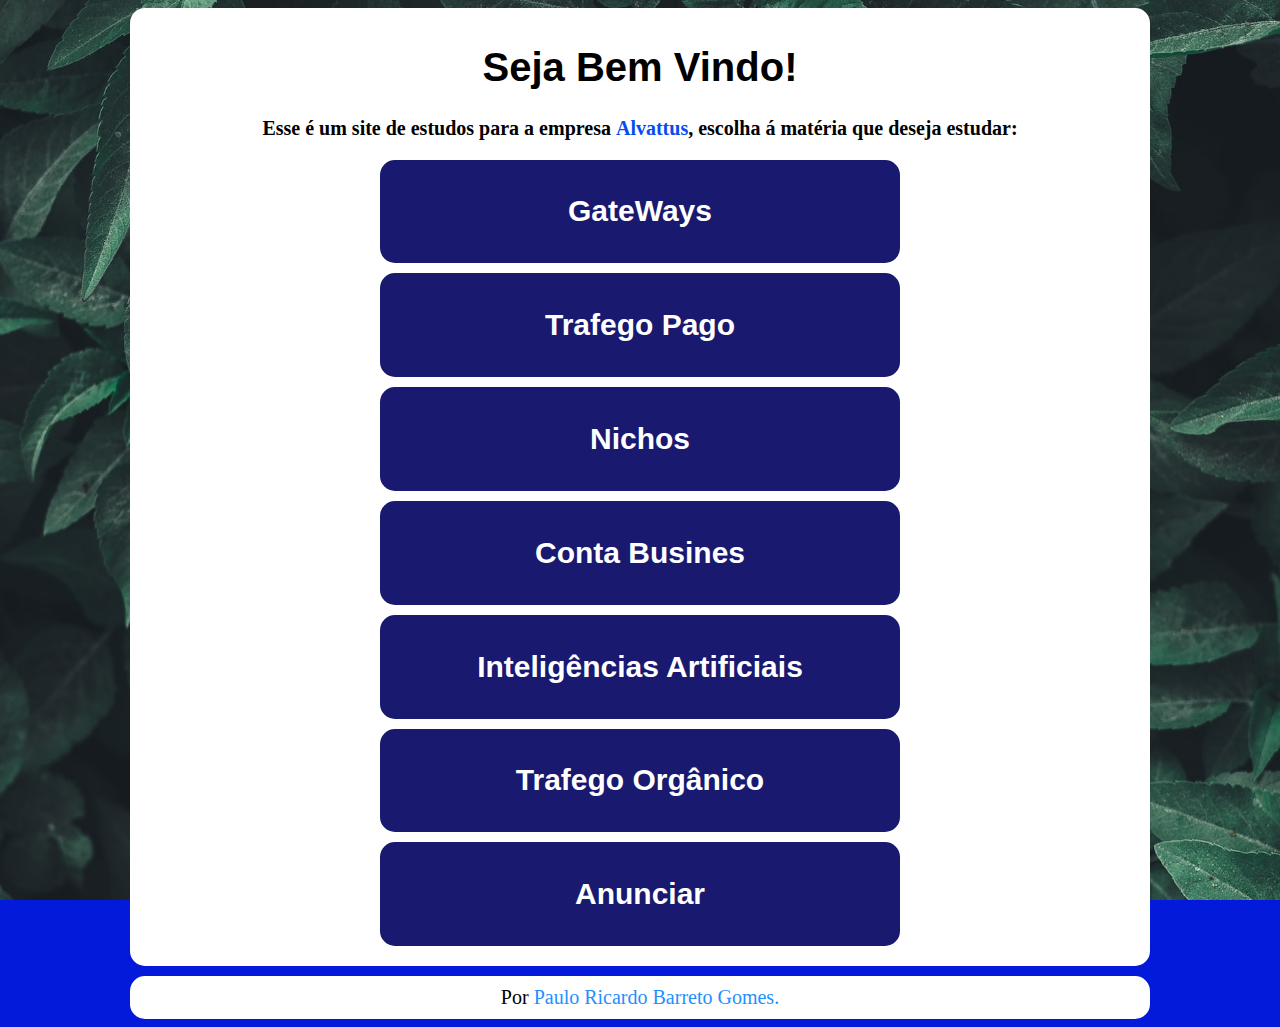
<file: index.html>
<!DOCTYPE html>
<html lang="pt-br">
<head>
    <meta charset="UTF-8">
    <meta name="viewport" content="width=device-width, initial-scale=1.0">
    <title>ALVATTUS</title>
    <link rel="shortcut icon" href="bitcoin.png" type="image/x-icon">
    <link rel="stylesheet" href="style.css">
</head>
<body>
    <header id="header.inicio">
        <h1>Seja Bem Vindo!</h1>
        <p>Esse é um site de estudos para a empresa <strong>Alvattus</strong>, escolha á matéria que deseja estudar:</p>
        <a href="gateways.html">
            <div id="gateways">
                <h2>GateWays</h2>
            </div>
        </a>
        <a href="trafegopg.html">
            <div id="trafegopg">
                <h2>Trafego Pago</h2>
            </div>
        </a>
        <a href="nichos.html">
            <div id="nichos">
                <h2>Nichos</h2>
            </div>
        </a>
        <a href="contabus.html">
            <div id="contabus">
                <h2>Conta Busines</h2>
            </div>
        </a>
        <a href="intart.html">
            <div id="intart">
                <h2>Inteligências Artificiais</h2>
            </div>
        </a>
        <a href="trafegoorg.html">
            <div id="trafegoorg">
                <h2>Trafego Orgânico</h2>
            </div>
        </a>
        <a href="anunciar.html">
            <div id="anunciar">
                <h2>Anunciar</h2>
            </div>
        </a>
    </header>
    <footer>
        Por <a href="https://github.com/pauloricardobg14">Paulo Ricardo Barreto Gomes.</a>
            </footer>
</body>
</html>
</file>
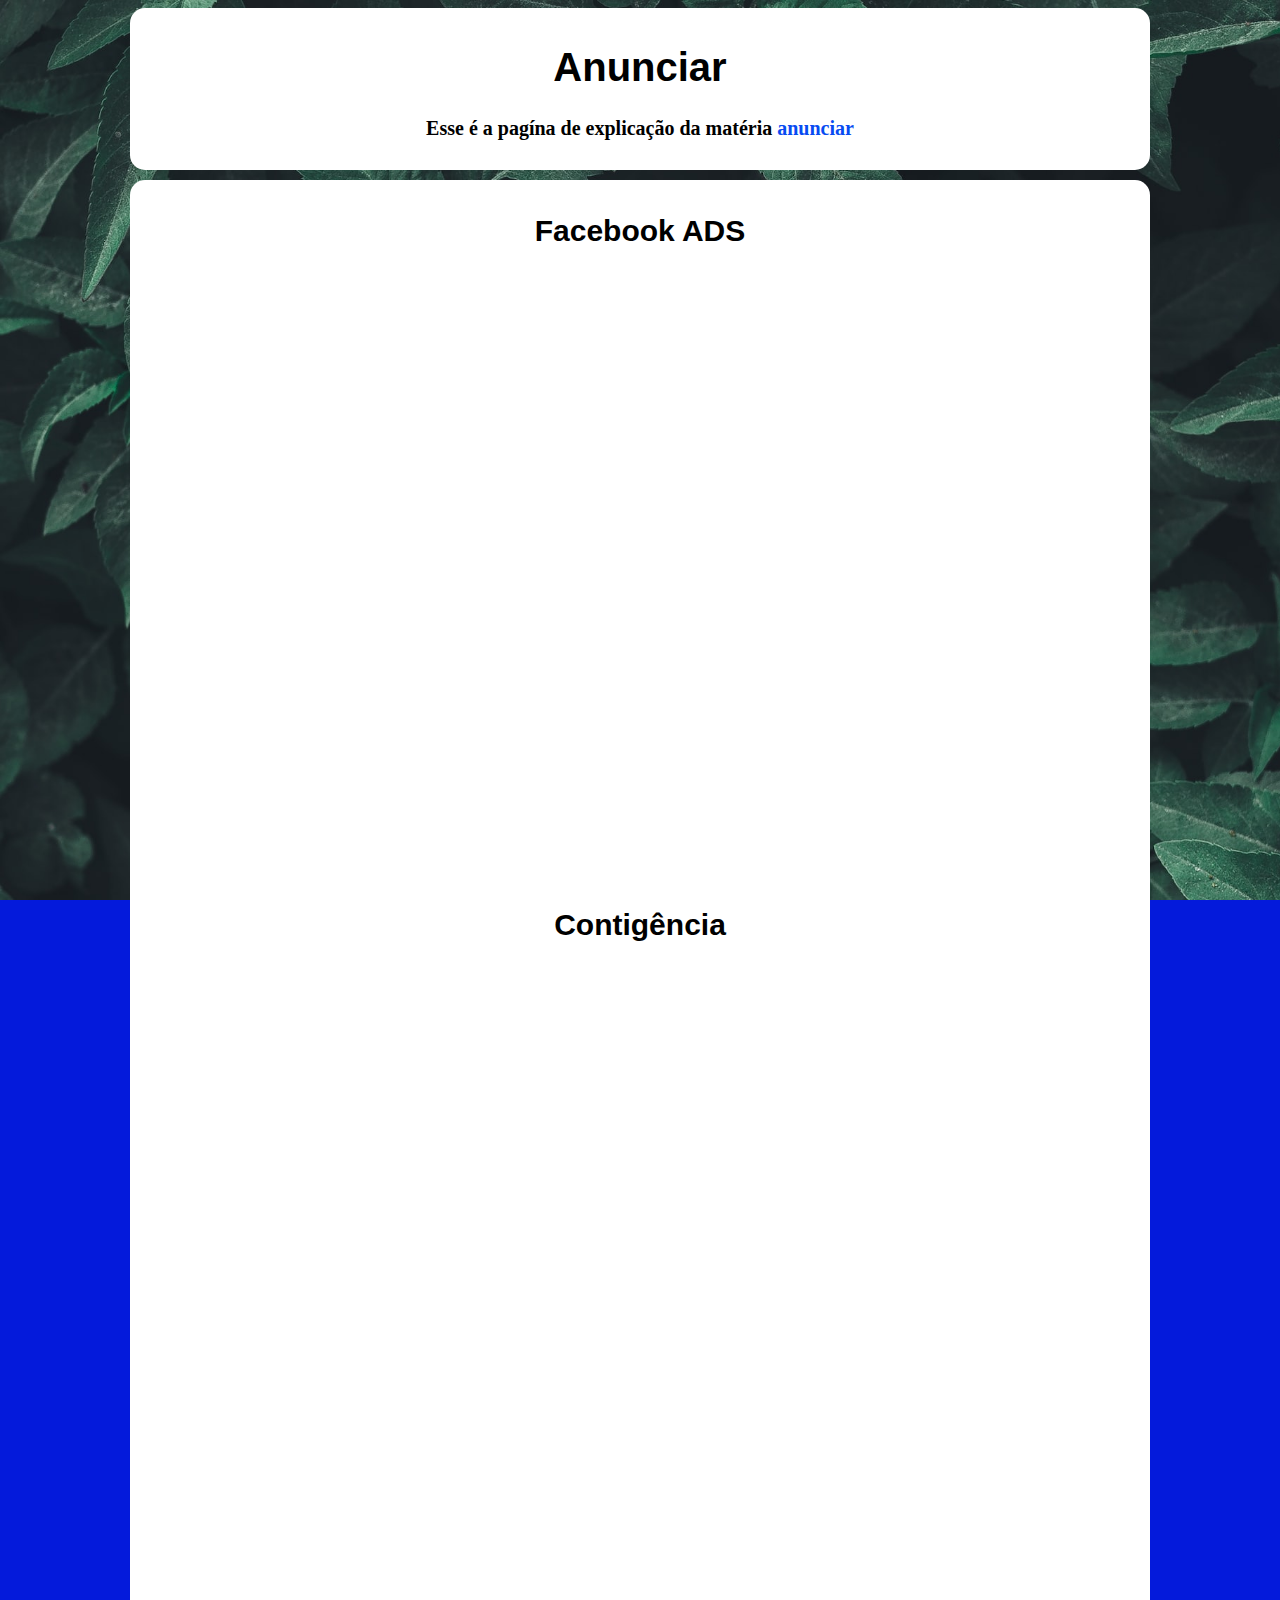
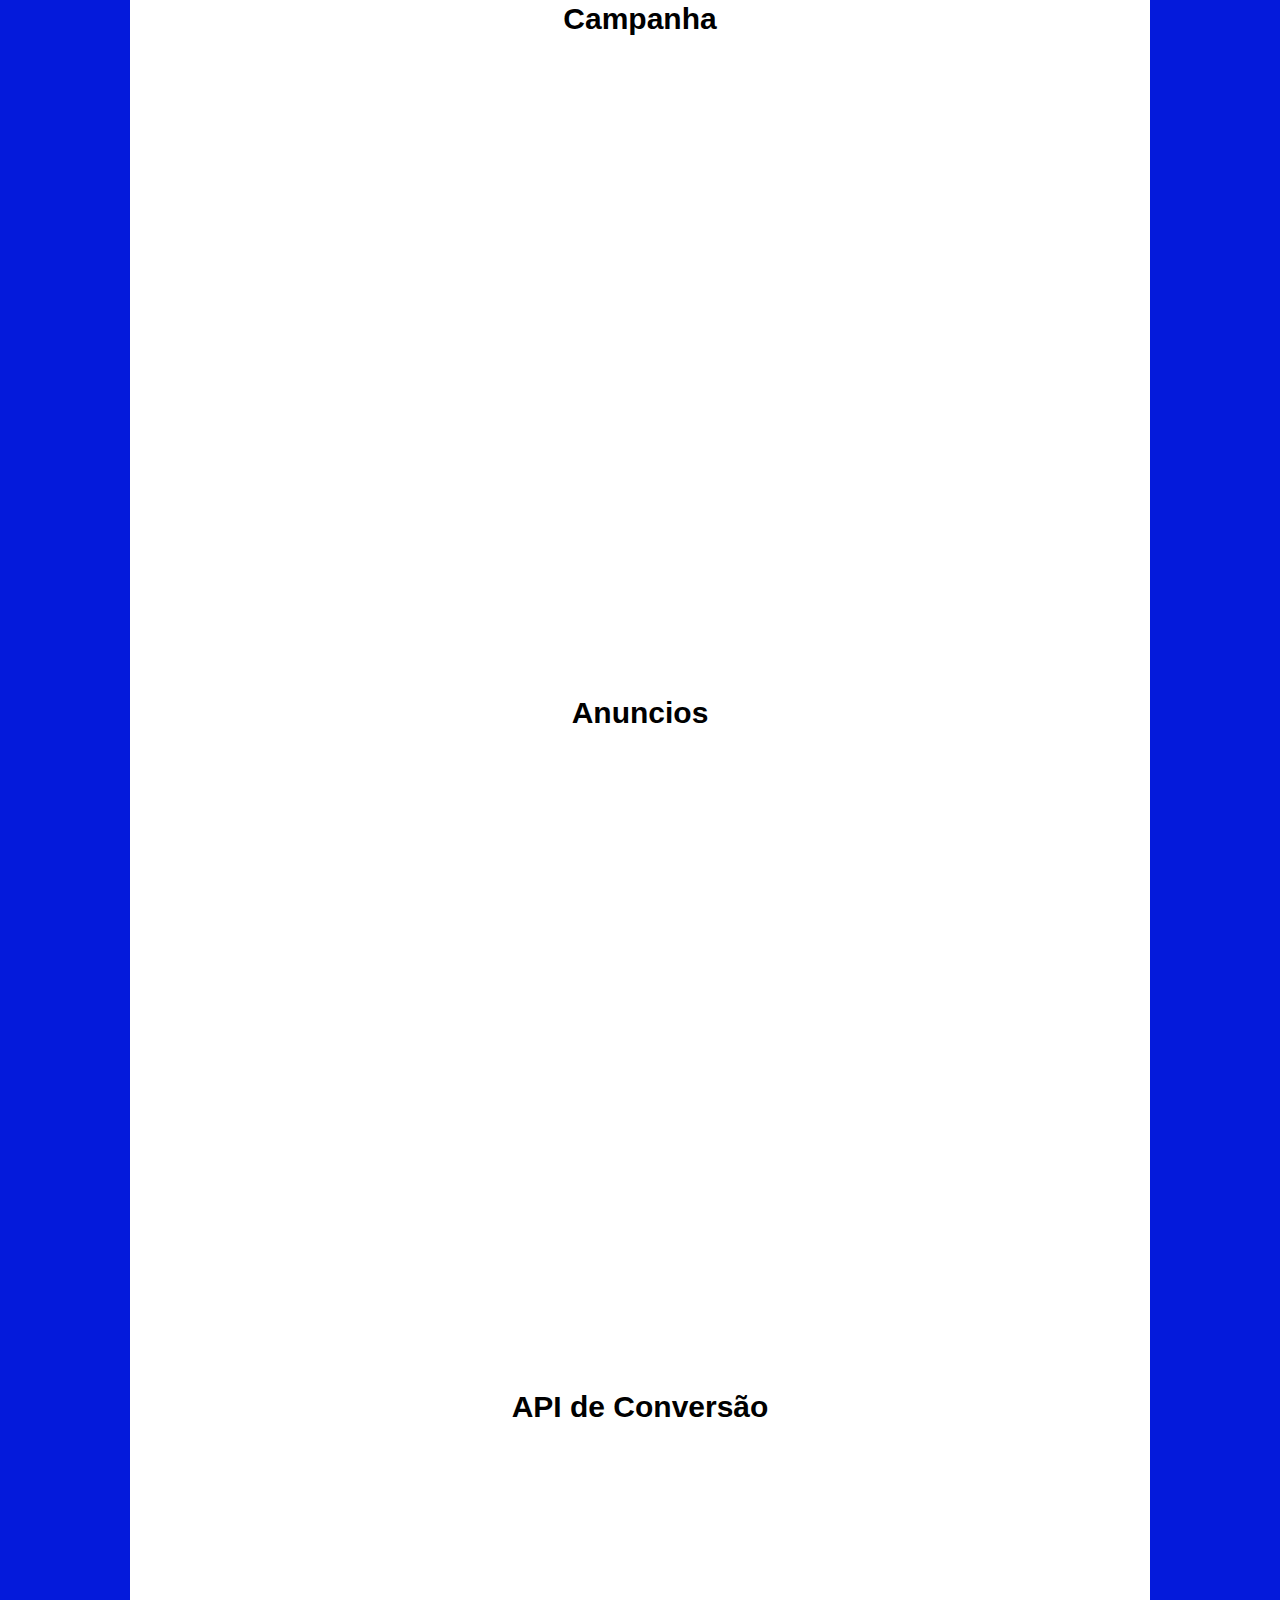
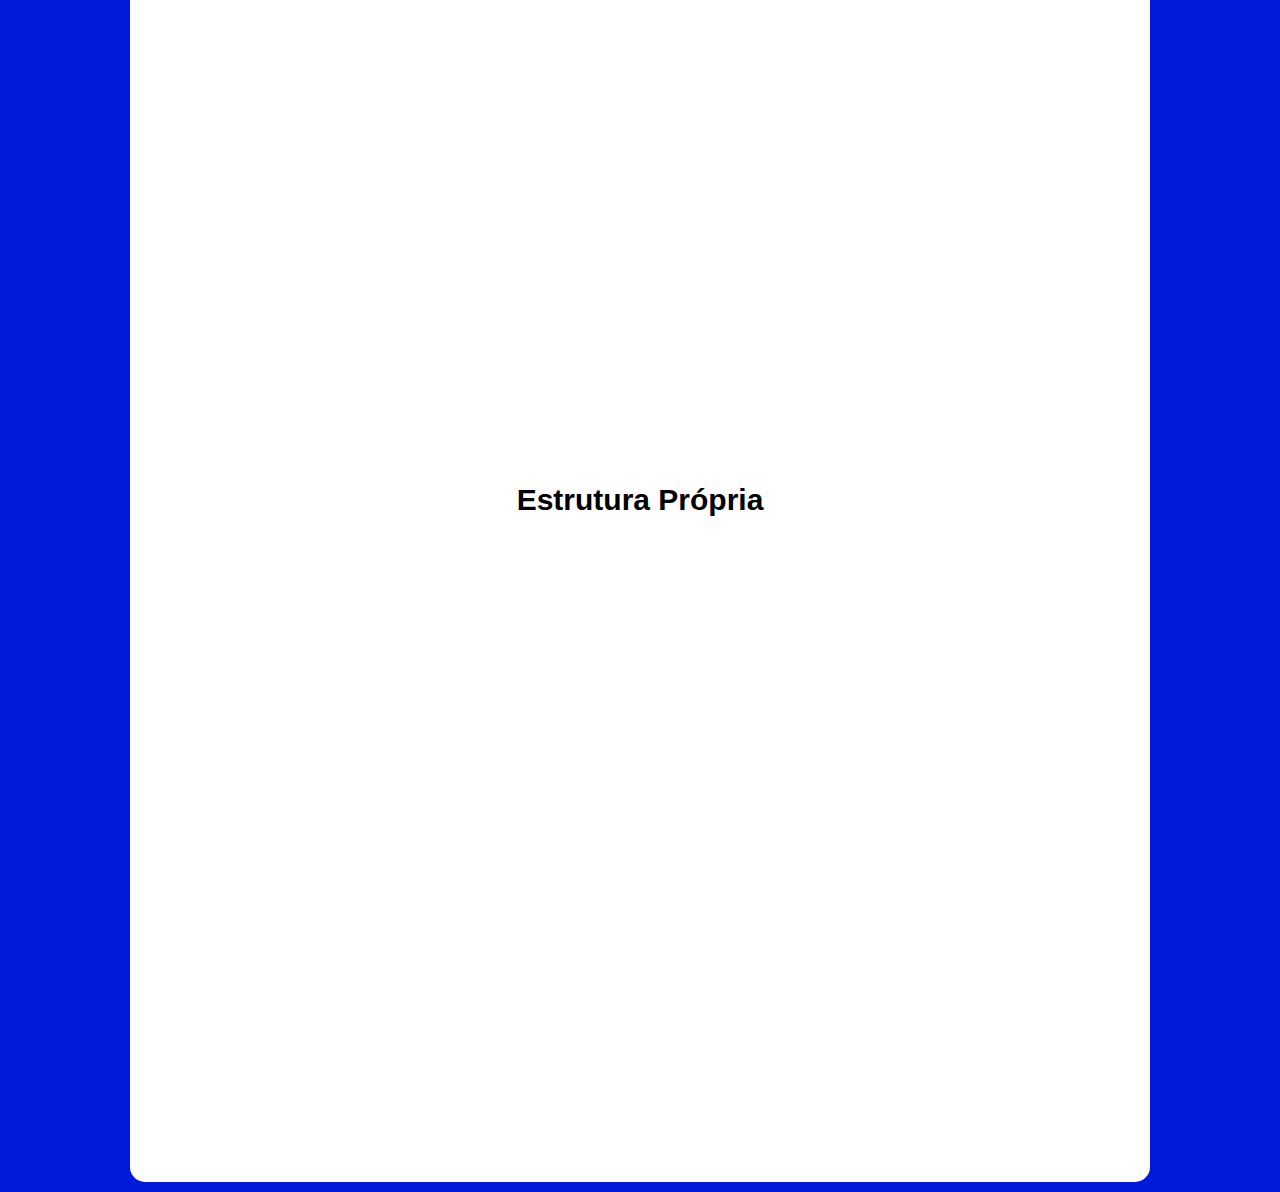
<file: anunciar.html>
<!DOCTYPE html>
<html lang="en">
<head>
    <meta charset="UTF-8">
    <meta name="viewport" content="width=device-width, initial-scale=1.0">
    <title>Anunciar</title>
    <link rel="shortcut icon" href="bitcoin.png" type="image/x-icon">
    <link rel="stylesheet" href="style.css">
</head>
<body style="background-image: url('imagens/alvattus.bg.jpg');">
    <header>
        <h1>Anunciar</h1>
        <p>Esse é a pagína de explicação da matéria <strong>anunciar</strong></p>
            </header>
    <main>

        <h2>Facebook ADS</h2>

        <section class="video"><iframe width="560" height="315" src="https://www.youtube.com/embed/lQqui9Z79yo?si=GhvT8bkTvgldR2iY" title="YouTube video player" frameborder="0" allow="accelerometer; autoplay; clipboard-write; encrypted-media; gyroscope; picture-in-picture; web-share" referrerpolicy="strict-origin-when-cross-origin" allowfullscreen></iframe></section>

        <h2>Contigência</h2>

        <section class="video"><iframe width="560" height="315" src="https://www.youtube.com/embed/v6fBEfvfddQ?si=WyfeFR0GSxC9F3_x" title="YouTube video player" frameborder="0" allow="accelerometer; autoplay; clipboard-write; encrypted-media; gyroscope; picture-in-picture; web-share" referrerpolicy="strict-origin-when-cross-origin" allowfullscreen></iframe></section>

        <h2>Campanha</h2>

        <section class="video"><iframe width="560" height="315" src="https://www.youtube.com/embed/DxDzBimI__I?si=GvaoMu7DwYGsyIms" title="YouTube video player" frameborder="0" allow="accelerometer; autoplay; clipboard-write; encrypted-media; gyroscope; picture-in-picture; web-share" referrerpolicy="strict-origin-when-cross-origin" allowfullscreen></iframe></section>

        <h2>Anuncios</h2>

        <section class="video"><iframe width="560" height="315" src="https://www.youtube.com/embed/2o3rXRILNwo?si=zK8KgH7B6dY4hZpg" title="YouTube video player" frameborder="0" allow="accelerometer; autoplay; clipboard-write; encrypted-media; gyroscope; picture-in-picture; web-share" referrerpolicy="strict-origin-when-cross-origin" allowfullscreen></iframe></section>

        <h2>API de Conversão</h2>

        <section class="video"><iframe width="560" height="315" src="https://www.youtube.com/embed/5enGNcq1inA?si=G2XeVz6Q-UksC0m6" title="YouTube video player" frameborder="0" allow="accelerometer; autoplay; clipboard-write; encrypted-media; gyroscope; picture-in-picture; web-share" referrerpolicy="strict-origin-when-cross-origin" allowfullscreen></iframe></section>

        <h2>Estrutura Própria</h2>

        <section class="video"><iframe width="560" height="315" src="https://www.youtube.com/embed/-kvGfXfK5Es?si=gvoHWhXKhOzZLf8E" title="YouTube video player" frameborder="0" allow="accelerometer; autoplay; clipboard-write; encrypted-media; gyroscope; picture-in-picture; web-share" referrerpolicy="strict-origin-when-cross-origin" allowfullscreen></iframe></section>

    </main>
</body>
</html>
</file>
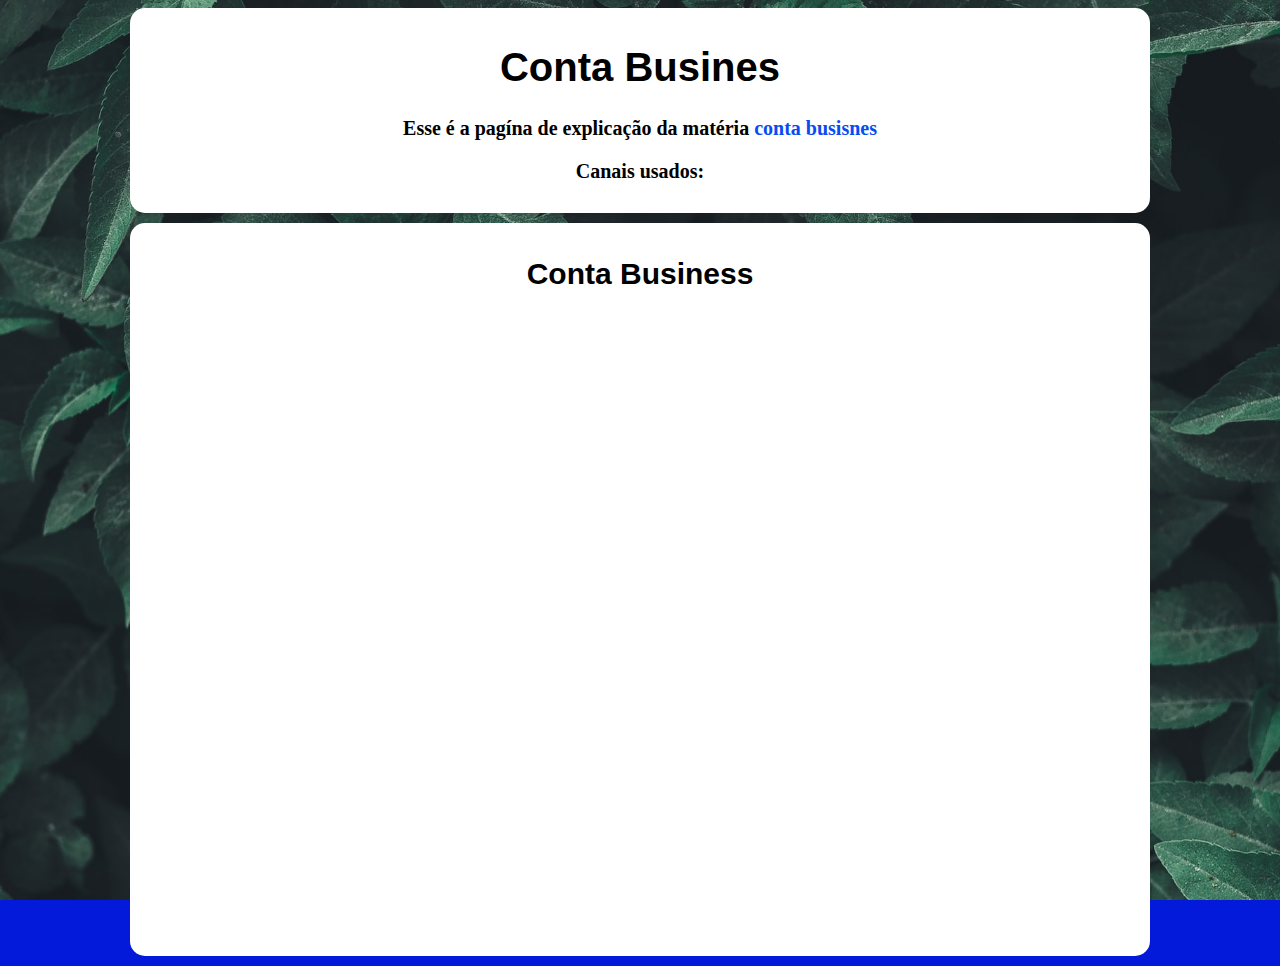
<file: contabus.html>
<!DOCTYPE html>
<html lang="en">
<head>
    <meta charset="UTF-8">
    <meta name="viewport" content="width=device-width, initial-scale=1.0">
    <title>Conta Bus</title>
    <link rel="stylesheet" href="style.css">
    <link rel="shortcut icon" href="bitcoin.png" type="image/x-icon">
</head>
<body style="background-image: url('imagens/alvattus.bg.jpg'); background-size: cover; background-attachment: fixed;">
    <header>
        <h1>Conta Busines</h1>
<p>Esse é a pagína de explicação da matéria <strong>conta busisnes</strong></p>
<p>Canais usados:</p>
    </header>
    <main>
        <h2>Conta Business</h2>

        <section class="video"><iframe width="560" height="315" src="https://www.youtube.com/embed/5a99mzYulS8?si=8QbeV-wbFaFNww0O" title="YouTube video player" frameborder="0" allow="accelerometer; autoplay; clipboard-write; encrypted-media; gyroscope; picture-in-picture; web-share" referrerpolicy="strict-origin-when-cross-origin" allowfullscreen></iframe></section>

</body>
</html>
</file>
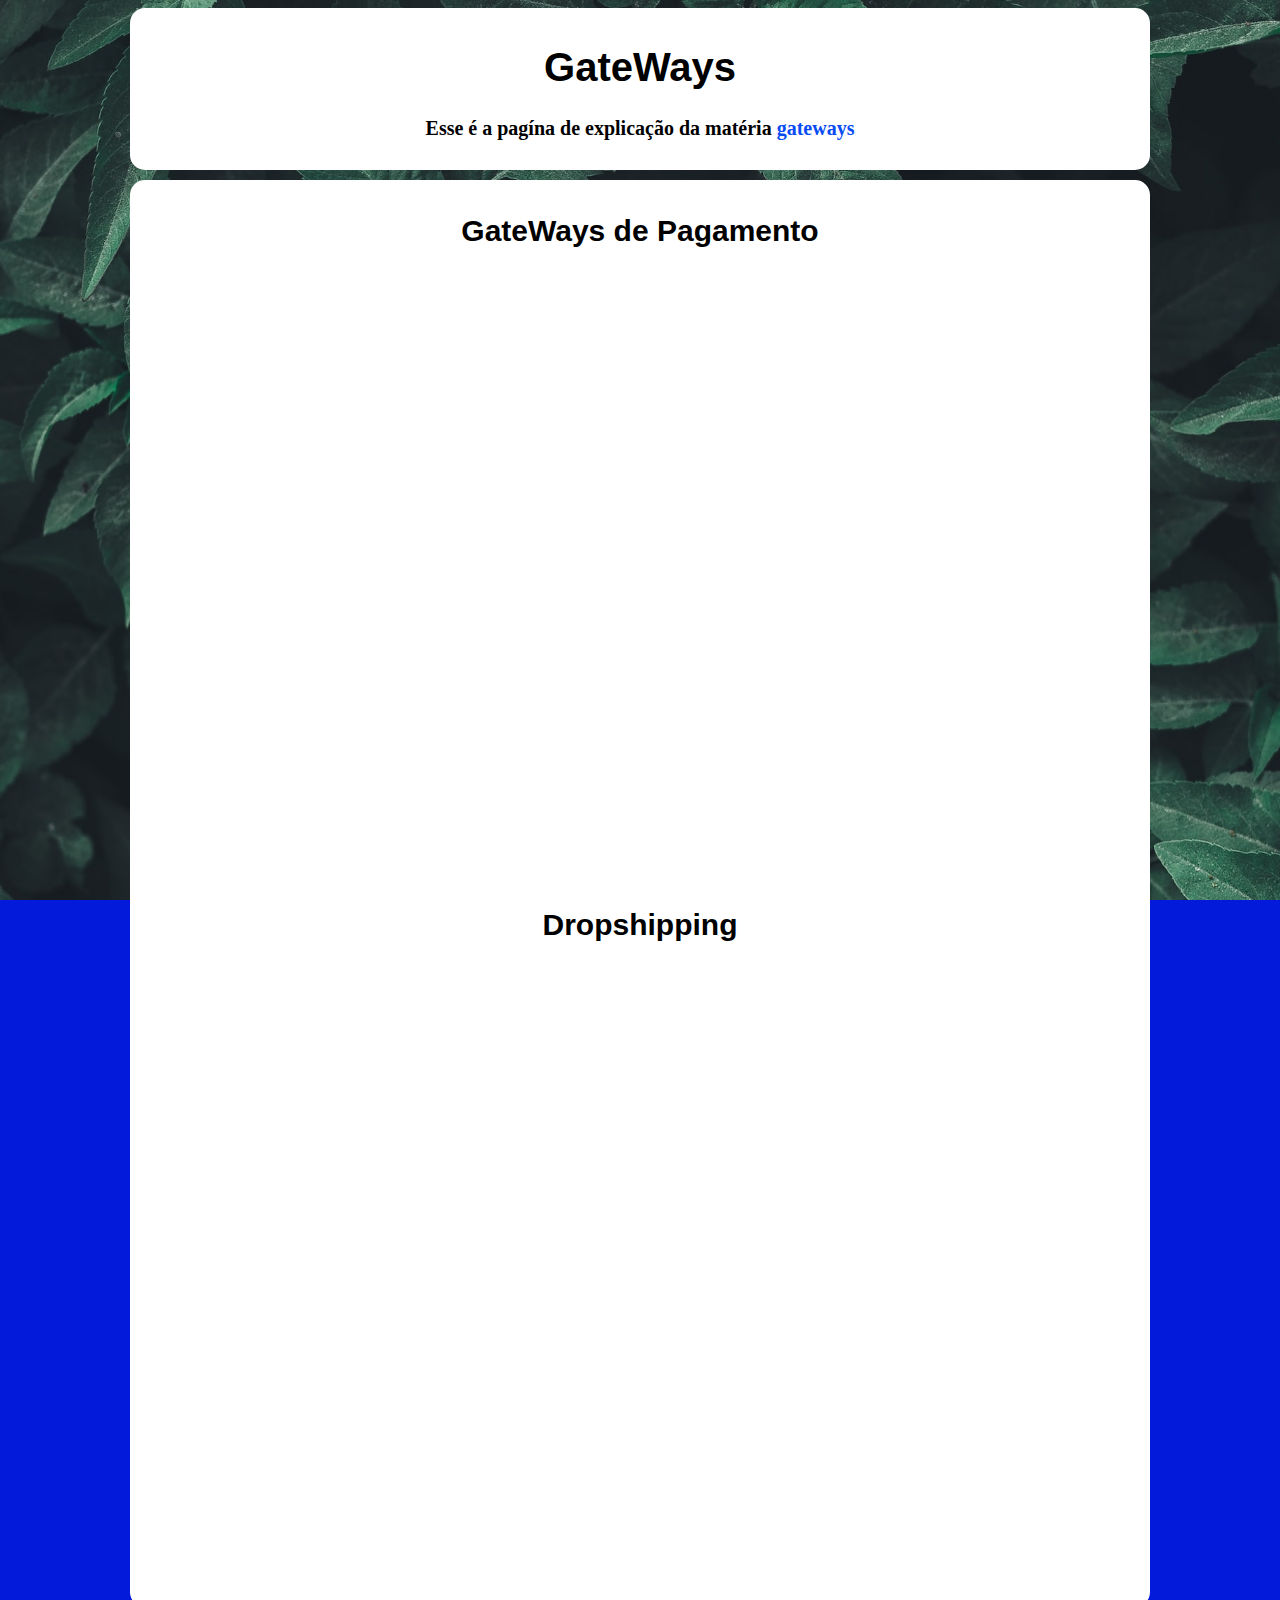
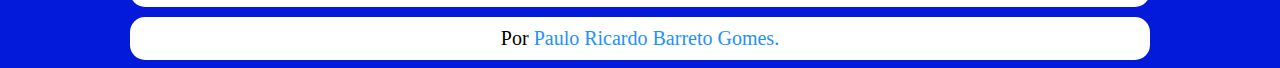
<file: gateways.html>
<!DOCTYPE html>
<html lang="pt-br">
<head>
    <meta charset="UTF-8">
    <meta name="viewport" content="width=device-width, initial-scale=1.0">
    <title>GateWays</title>
    <link rel="shortcut icon" href="bitcoin.png" type="image/x-icon">
    <link rel="stylesheet" href="style.css">
</head>
<body style="background-image: url('imagens/alvattus.bg.jpg'); background-size: cover; background-attachment: fixed;">
    <header>
<h1>GateWays</h1>
<p>Esse é a pagína de explicação da matéria <strong>gateways</strong></p>

    </header>
    <main>
<h2>GateWays de Pagamento</h2>

<section class="video"><iframe width="560" height="315" src="https://www.youtube.com/embed/teZKw2soAwA?si=DWB9H9wMc7MQLlvY" title="YouTube video player" frameborder="0" allow="accelerometer; autoplay; clipboard-write; encrypted-media; gyroscope; picture-in-picture; web-share" referrerpolicy="strict-origin-when-cross-origin" allowfullscreen></iframe></section>

<h2>Dropshipping</h2>

<section class="video"><iframe width="560" height="315" src="https://www.youtube.com/embed/48-D290lKM0?si=OLs7BRDruKwxKJqH" title="YouTube video player" frameborder="0" allow="accelerometer; autoplay; clipboard-write; encrypted-media; gyroscope; picture-in-picture; web-share" referrerpolicy="strict-origin-when-cross-origin" allowfullscreen></iframe></section>


</main>
    <footer>
Por <a href="https://github.com/pauloricardobg14">Paulo Ricardo Barreto Gomes.</a>
    </footer>
</body>
</html>
</file>
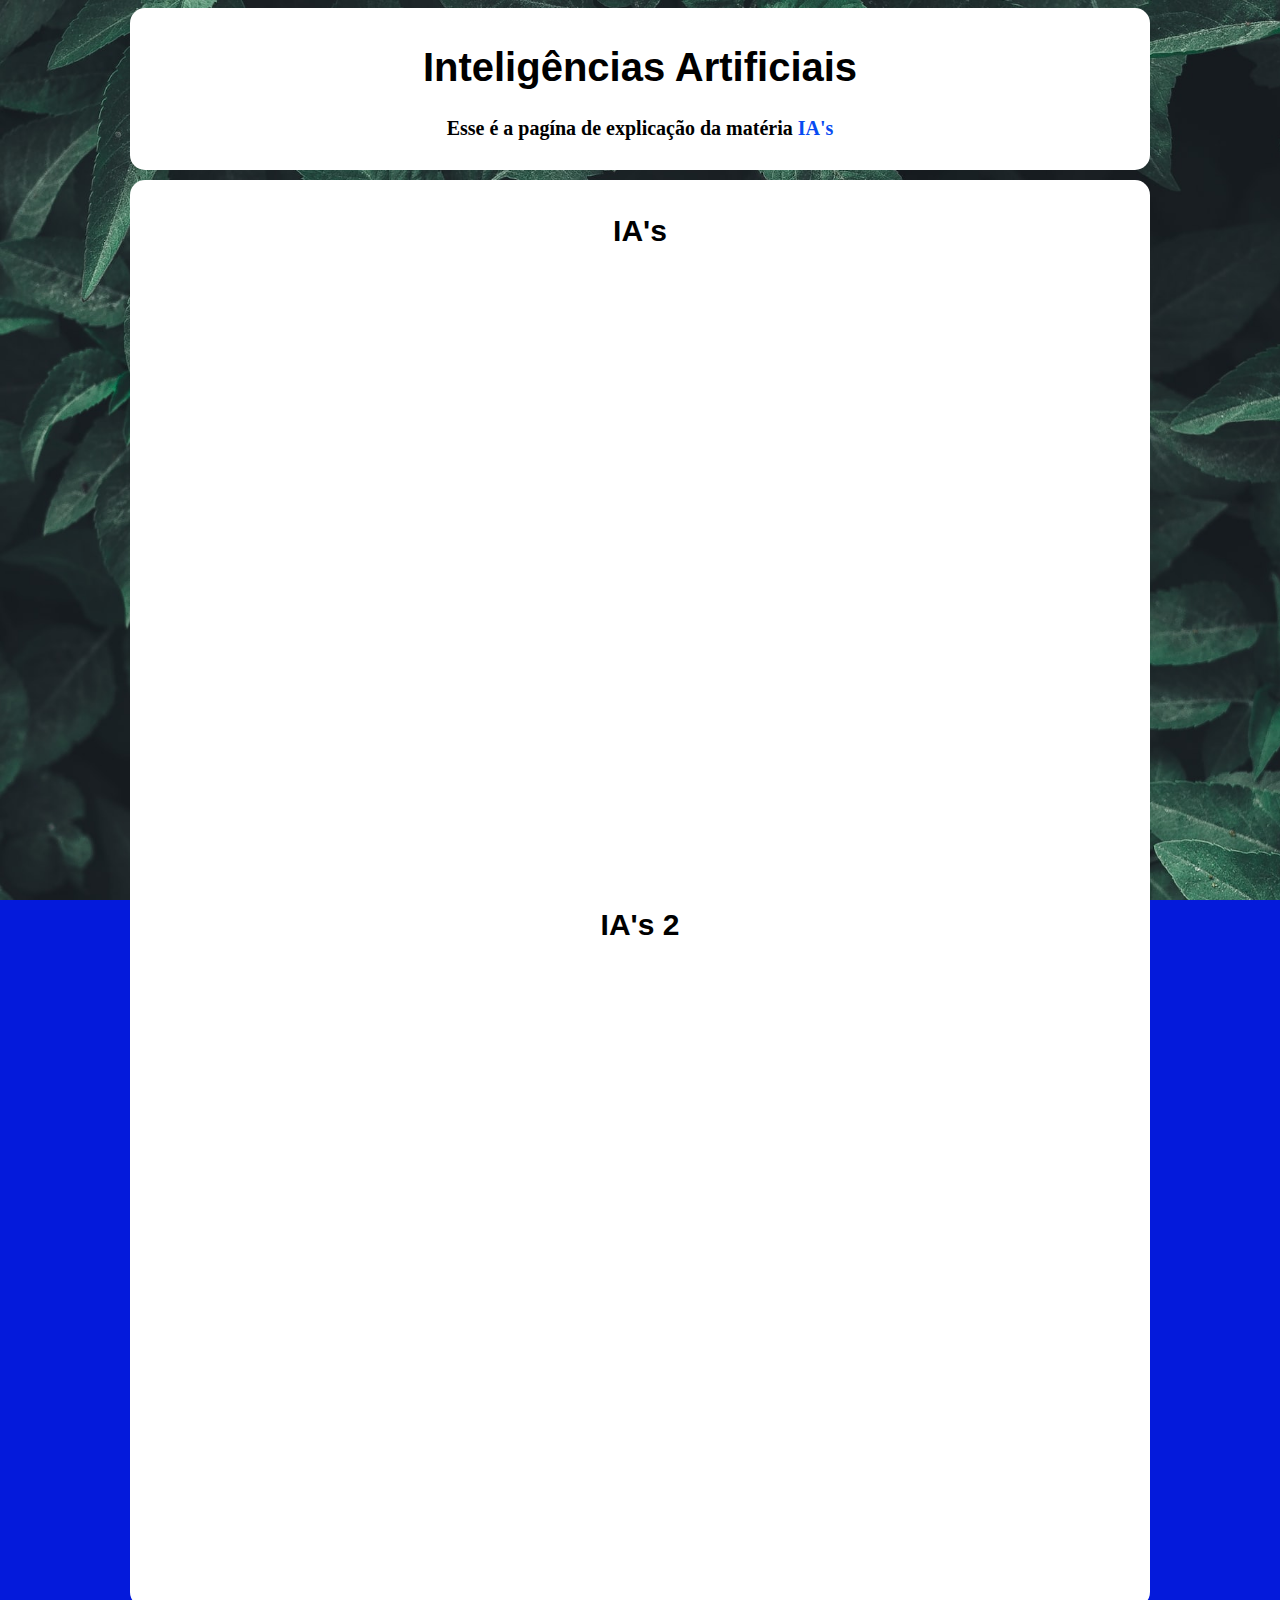
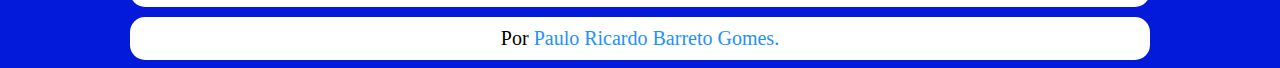
<file: intart.html>
<!DOCTYPE html>
<html lang="en">
<head>
    <meta charset="UTF-8">
    <meta name="viewport" content="width=device-width, initial-scale=1.0">
    <title>IA's</title>
    <link rel="stylesheet" href="style.css">
    <link rel="shortcut icon" href="bitcoin.png" type="image/x-icon">
</head>
<body style="background-image: url('imagens/alvattus.bg.jpg'); background-size: cover; background-attachment: fixed;">
<header>
<h1>Inteligências Artificiais</h1>
<p>Esse é a pagína de explicação da matéria <strong>IA's</strong></p>

</header>
<main>
    <h2>IA's</h2>

    <section class="video"><iframe width="560" height="315" src="https://www.youtube.com/embed/jpgbZlqOTgk?si=mNwmZWRHbE0QXdVt" title="YouTube video player" frameborder="0" allow="accelerometer; autoplay; clipboard-write; encrypted-media; gyroscope; picture-in-picture; web-share" referrerpolicy="strict-origin-when-cross-origin" allowfullscreen></iframe></section>

    <h2>IA's 2</h2>

    <section class="video"><iframe width="560" height="315" src="https://www.youtube.com/embed/EnqKOS1nveE?si=DEMfHd-SAvWQHlmi" title="YouTube video player" frameborder="0" allow="accelerometer; autoplay; clipboard-write; encrypted-media; gyroscope; picture-in-picture; web-share" referrerpolicy="strict-origin-when-cross-origin" allowfullscreen></iframe></section>

</main>

<footer>
    Por <a href="https://github.com/pauloricardobg14">Paulo Ricardo Barreto Gomes.</a>
        </footer>

    
</body>
</html>
</file>
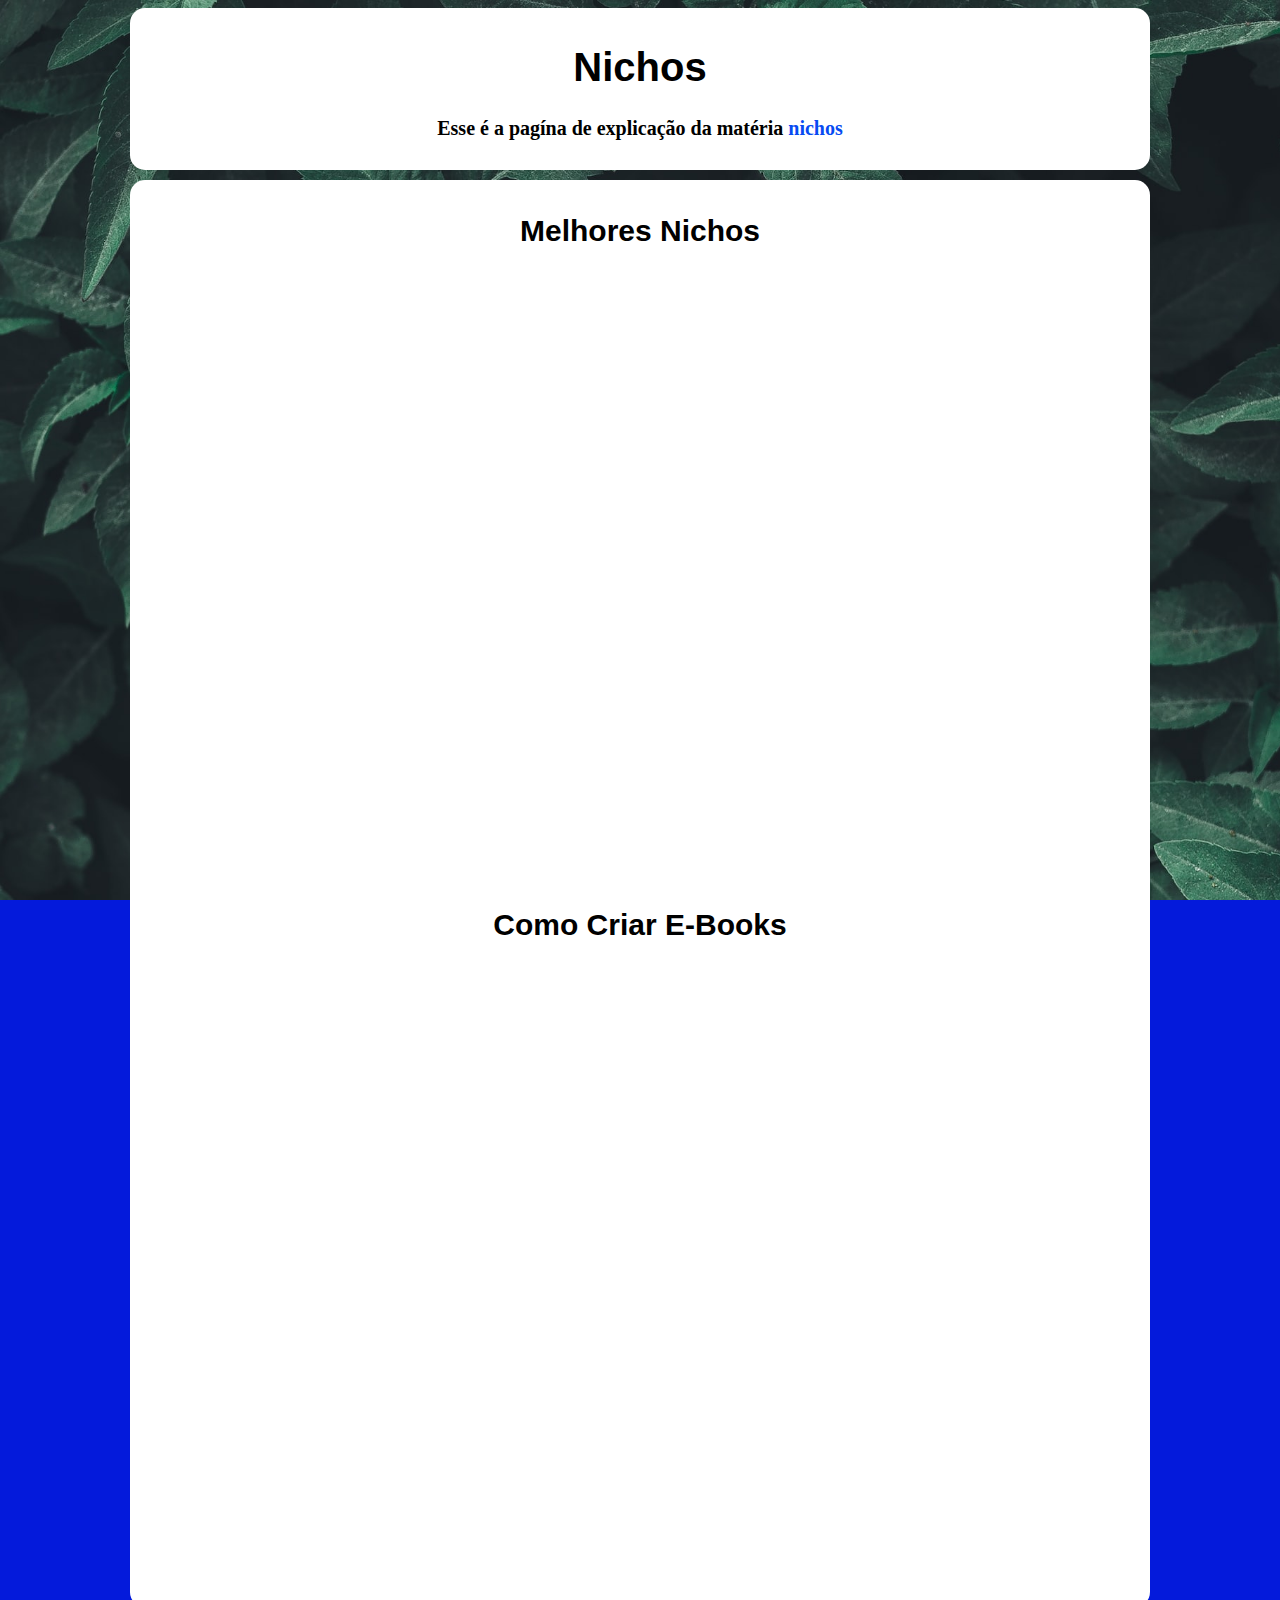
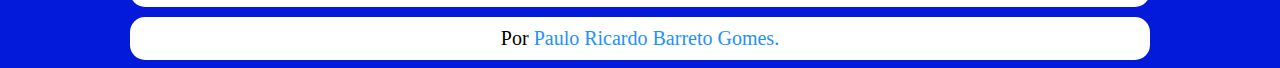
<file: nichos.html>
<!DOCTYPE html>
<html lang="en">
<head>
    <meta charset="UTF-8">
    <meta name="viewport" content="width=device-width, initial-scale=1.0">
    <title>Nichos</title>
    <link rel="stylesheet" href="style.css">
    <link rel="shortcut icon" href="bitcoin.png" type="image/x-icon">
</head>
<body style="background-image: url('imagens/alvattus.bg.jpg'); background-size: cover; background-attachment: fixed;">
    <header>
        <h1>Nichos</h1>
        <p>Esse é a pagína de explicação da matéria <strong>nichos</strong></p>
    </header>    
    <main>

        <h2>Melhores Nichos</h2>

<section class="video"><iframe width="560" height="315" src="https://www.youtube.com/embed/T1KWoQoEUGk?si=-saLZbOe0hzFiWGL" title="YouTube video player" frameborder="0" allow="accelerometer; autoplay; clipboard-write; encrypted-media; gyroscope; picture-in-picture; web-share" referrerpolicy="strict-origin-when-cross-origin" allowfullscreen></iframe></section>

<h2>Como Criar E-Books</h2>
        
<section class="video"><iframe width="560" height="315" src="https://www.youtube.com/embed/ehRu8z5IS1I?si=NpCthIemTSd-EZaM" title="YouTube video player" frameborder="0" allow="accelerometer; autoplay; clipboard-write; encrypted-media; gyroscope; picture-in-picture; web-share" referrerpolicy="strict-origin-when-cross-origin" allowfullscreen></iframe></section>

    </main>
    <footer>
        Por <a href="https://github.com/pauloricardobg14">Paulo Ricardo Barreto Gomes.</a>
            </footer>
</body>
</html>
</file>
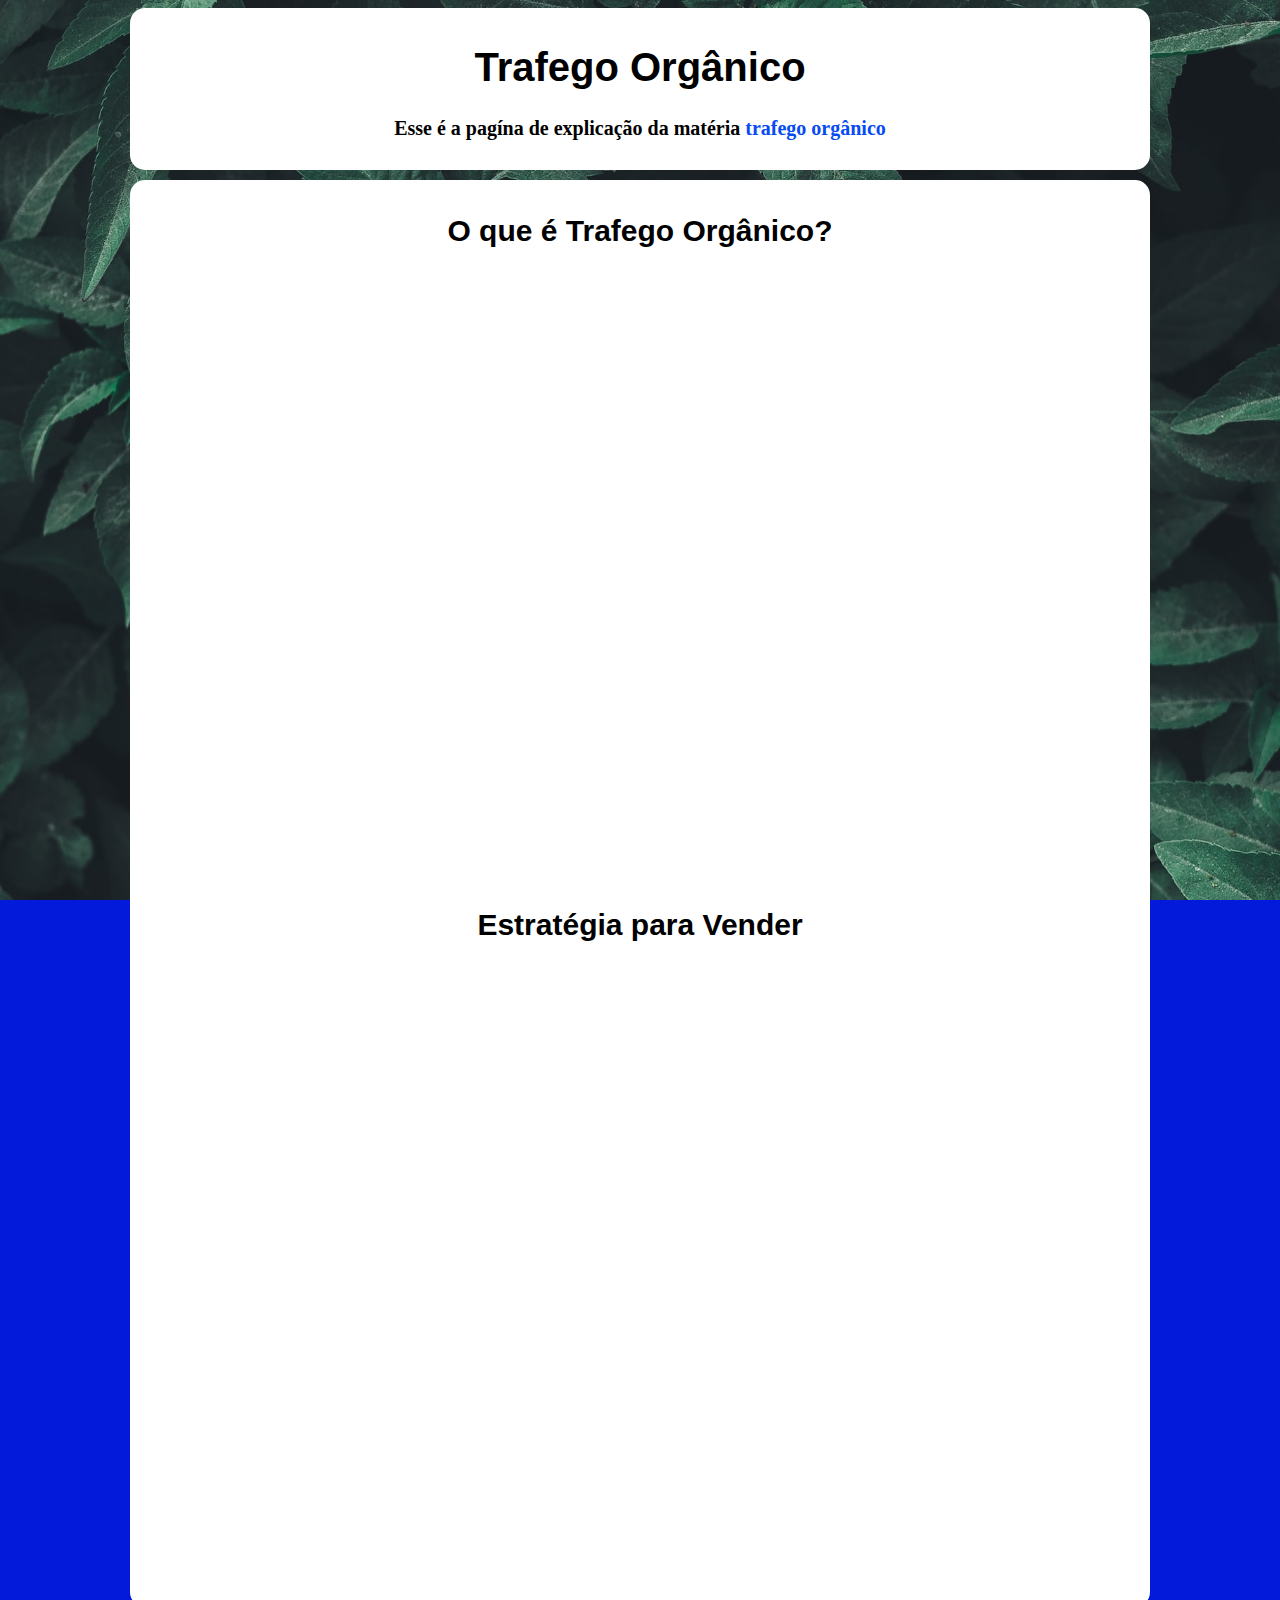
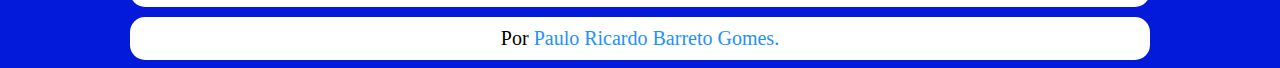
<file: trafegoorg.html>
<!DOCTYPE html>
<html lang="pt-br">
<head>
    <meta charset="UTF-8">
    <meta name="viewport" content="width=device-width, initial-scale=1.0">
    <title>Trafego ORG</title>
    <link rel="stylesheet" href="style.css">
    <link rel="shortcut icon" href="bitcoin.png" type="image/x-icon">
</head >
<body style="background-image: url('imagens/alvattus.bg.jpg');">
<header>
    <h1>Trafego Orgânico</h1>
    <p>Esse é a pagína de explicação da matéria <strong>trafego orgânico</strong></p>

        </header>
    <main>

        <h2>O que é Trafego Orgânico?</h2>

        <section class="video"><iframe width="560" height="315" src="https://www.youtube.com/embed/RKMDhD5yBmc?si=FVuB51YYif1kLs9p" title="YouTube video player" frameborder="0" allow="accelerometer; autoplay; clipboard-write; encrypted-media; gyroscope; picture-in-picture; web-share" referrerpolicy="strict-origin-when-cross-origin" allowfullscreen></iframe></section>

        <h2>Estratégia para Vender</h2>


        <section class="video"><iframe width="560" height="315" src="https://www.youtube.com/embed/-UnG6EPZSkw?si=6fQtW2Lb4tgjex1S" title="YouTube video player" frameborder="0" allow="accelerometer; autoplay; clipboard-write; encrypted-media; gyroscope; picture-in-picture; web-share" referrerpolicy="strict-origin-when-cross-origin" allowfullscreen></iframe></section>
    </main>
    <footer>
        Por <a href="https://github.com/pauloricardobg14">Paulo Ricardo Barreto Gomes.</a>
            </footer>
</body>
</html>
</file>
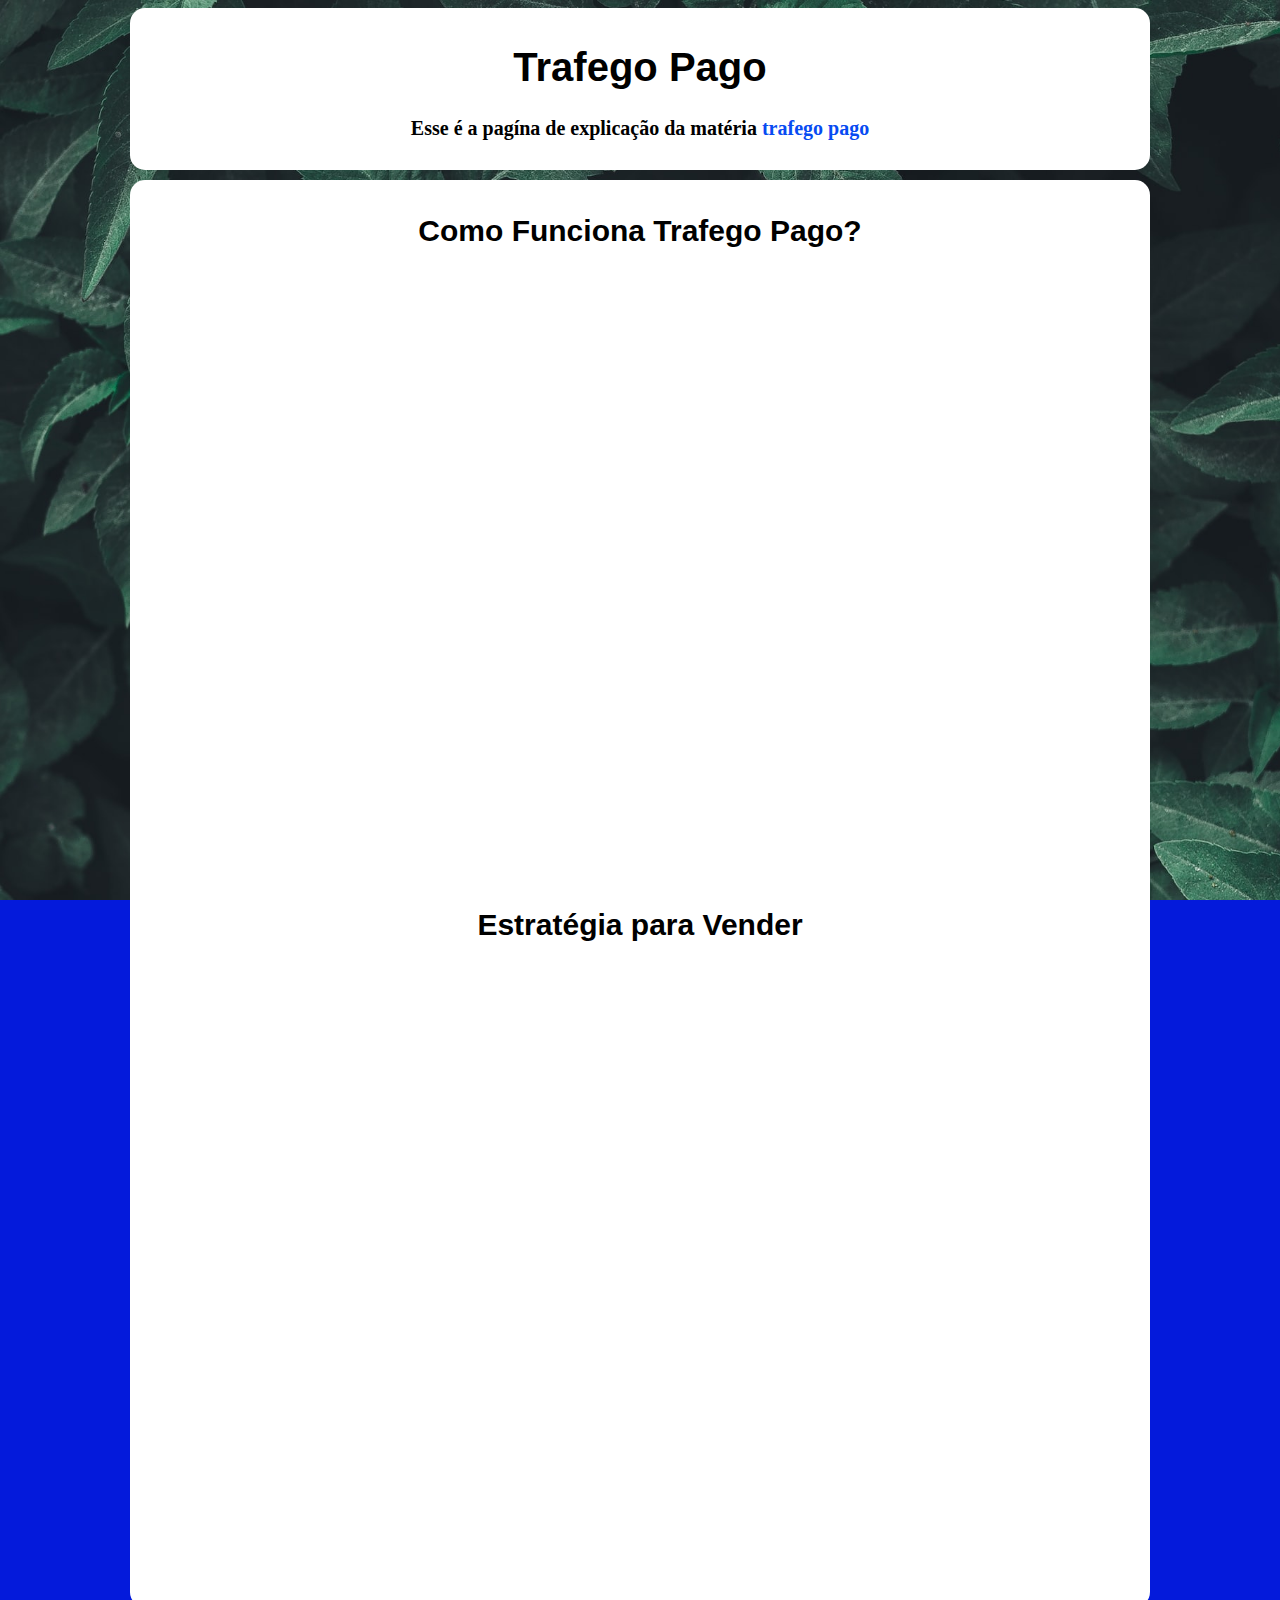
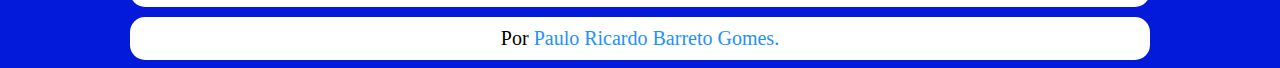
<file: trafegopg.html>
<!DOCTYPE html>
<html lang="pt-br">
<head>
    <meta charset="UTF-8">
    <meta name="viewport" content="width=device-width, initial-scale=1.0">
    <link rel="stylesheet" href="style.css">
    <link rel="shortcut icon" href="bitcoin.png" type="image/x-icon">
    <title>Trafego PG</title>
</head>
<body style="background-image: url('imagens/alvattus.bg.jpg'); background-size: cover; background-attachment: fixed;">
    <header>
        <h1>Trafego Pago</h1>
        <p>Esse é a pagína de explicação da matéria <strong>trafego pago</strong></p>
       
    </header>
    <main>

<h2>Como Funciona Trafego Pago?</h2>

<section class="video"><iframe width="560" height="315" src="https://www.youtube.com/embed/ApDIj2SoGlg?si=4jr-YJ6ybTtx_7Ys" title="YouTube video player" frameborder="0" allow="accelerometer; autoplay; clipboard-write; encrypted-media; gyroscope; picture-in-picture; web-share" referrerpolicy="strict-origin-when-cross-origin" allowfullscreen></iframe></section>

<h2>Estratégia para Vender</h2>

<section class="video"><iframe width="560" height="315" src="https://www.youtube.com/embed/XfGV97iGJMg?si=62SWjIgBptYxiTmI" title="YouTube video player" frameborder="0" allow="accelerometer; autoplay; clipboard-write; encrypted-media; gyroscope; picture-in-picture; web-share" referrerpolicy="strict-origin-when-cross-origin" allowfullscreen></iframe></section>
    </main>
    <footer>
        Por <a href="https://github.com/pauloricardobg14">Paulo Ricardo Barreto Gomes.</a>
    </footer>
</body>
</html>
</file>
<file: style.css>
@charset "UTF-8";

@font-face {
    font-family: 'Nice';
    src: url('fontes/nice_honey/Nice\ Honey.ttf') format(truetype), url('fontes/nice_honey/Nice\ Honey.otf') format(truetype);
}


body {
    background-color: #041ADB;
    font-size: 20px;
    text-align: center;
    background-image: url('imagens/alvattus.bg.jpg');
    background-size: cover;
    background-attachment: fixed;
}

header {
max-width: 1000px;
min-width: 250px;
margin: auto;
background-color: white;
padding: 10px;
border-radius: 15px;
text-align: center;
margin-bottom: 10px;
}

main {
    max-width: 1000px;
    min-width: 250px;
    margin: auto;
    background-color: white;
    padding: 10px;
    border-radius: 15px;
    margin-bottom: 10px;
    text-align: center;
}

h1 {
    text-align: center;
    font-family: sans-serif;
}

strong {
    color: #074BF2;
}

p {
    font-weight: 700;
}

div {
 text-align: center;
 padding: 10px;
 margin: auto;
 margin:  10px;
}

#gateways {
    background-color:  midnightblue;
    max-width: 500px;
    min-width: 125px;
    border-radius: 15px;
    margin: auto;
    margin-bottom: 10px;
}

#trafegopg {
    background-color:  midnightblue;
    max-width: 500px;
    min-width: 125px;
    border-radius: 15px;
    margin: auto;
    margin-bottom: 10px;
}

#nichos {
    background-color:  midnightblue;
    max-width: 500px;
    min-width: 125px;
    border-radius: 15px;
    margin: auto;
    margin-bottom: 10px;
}

#contabus {
    background-color:  midnightblue;
    max-width: 500px;
    min-width: 125px;
    border-radius: 15px;
    margin: auto;
    margin-bottom: 10px;
}

#intart {
    background-color:  midnightblue;
    max-width: 500px;
    min-width: 125px;
    border-radius: 15px;
    margin: auto;
    margin-bottom: 10px;
}

#trafegoorg {
    background-color:  midnightblue;
    max-width: 500px;
    min-width: 125px;
    border-radius: 15px;
    margin: auto;
    margin-bottom: 10px;
}

#anunciar {
    background-color:  midnightblue;
    max-width: 500px;
    min-width: 125px;
    border-radius: 15px;
    margin: auto;
    margin-bottom: 10px;
}
  a.playlist {
    color: white;
    font-size: 40px;
}

div > h2 {
    color: white;
}

h2, h3, h4, h5, h6 {
    font-family: 'Franklin Gothic Medium', 'Arial Narrow', Arial, sans-serif;
}

a {
    text-decoration: none;
    color: aliceblue;

}

section.video {
    background-color: white;
    padding: 20px;
    margin: 20px -10px;
    padding-bottom: 59%;
    position: relative;
}

section.video > iframe {
    position: absolute;
    top: 5%;
    left: 5%;
    width: 90%;
    height: 90%;
}

footer {
    max-width: 1000px;
    min-width: 250px;
    margin: 0px;
    background-color: white;
    padding: 10px;
    border-radius: 15px;
    text-align: center;
    margin-bottom: 10px;
    margin: auto;
}

    footer > a {
        color: dodgerblue;
    }

    footer > a:hover {
        color: dodgerblue;
        text-decoration: underline;
        text-decoration-color: cornflowerblue;
    }
</file>
